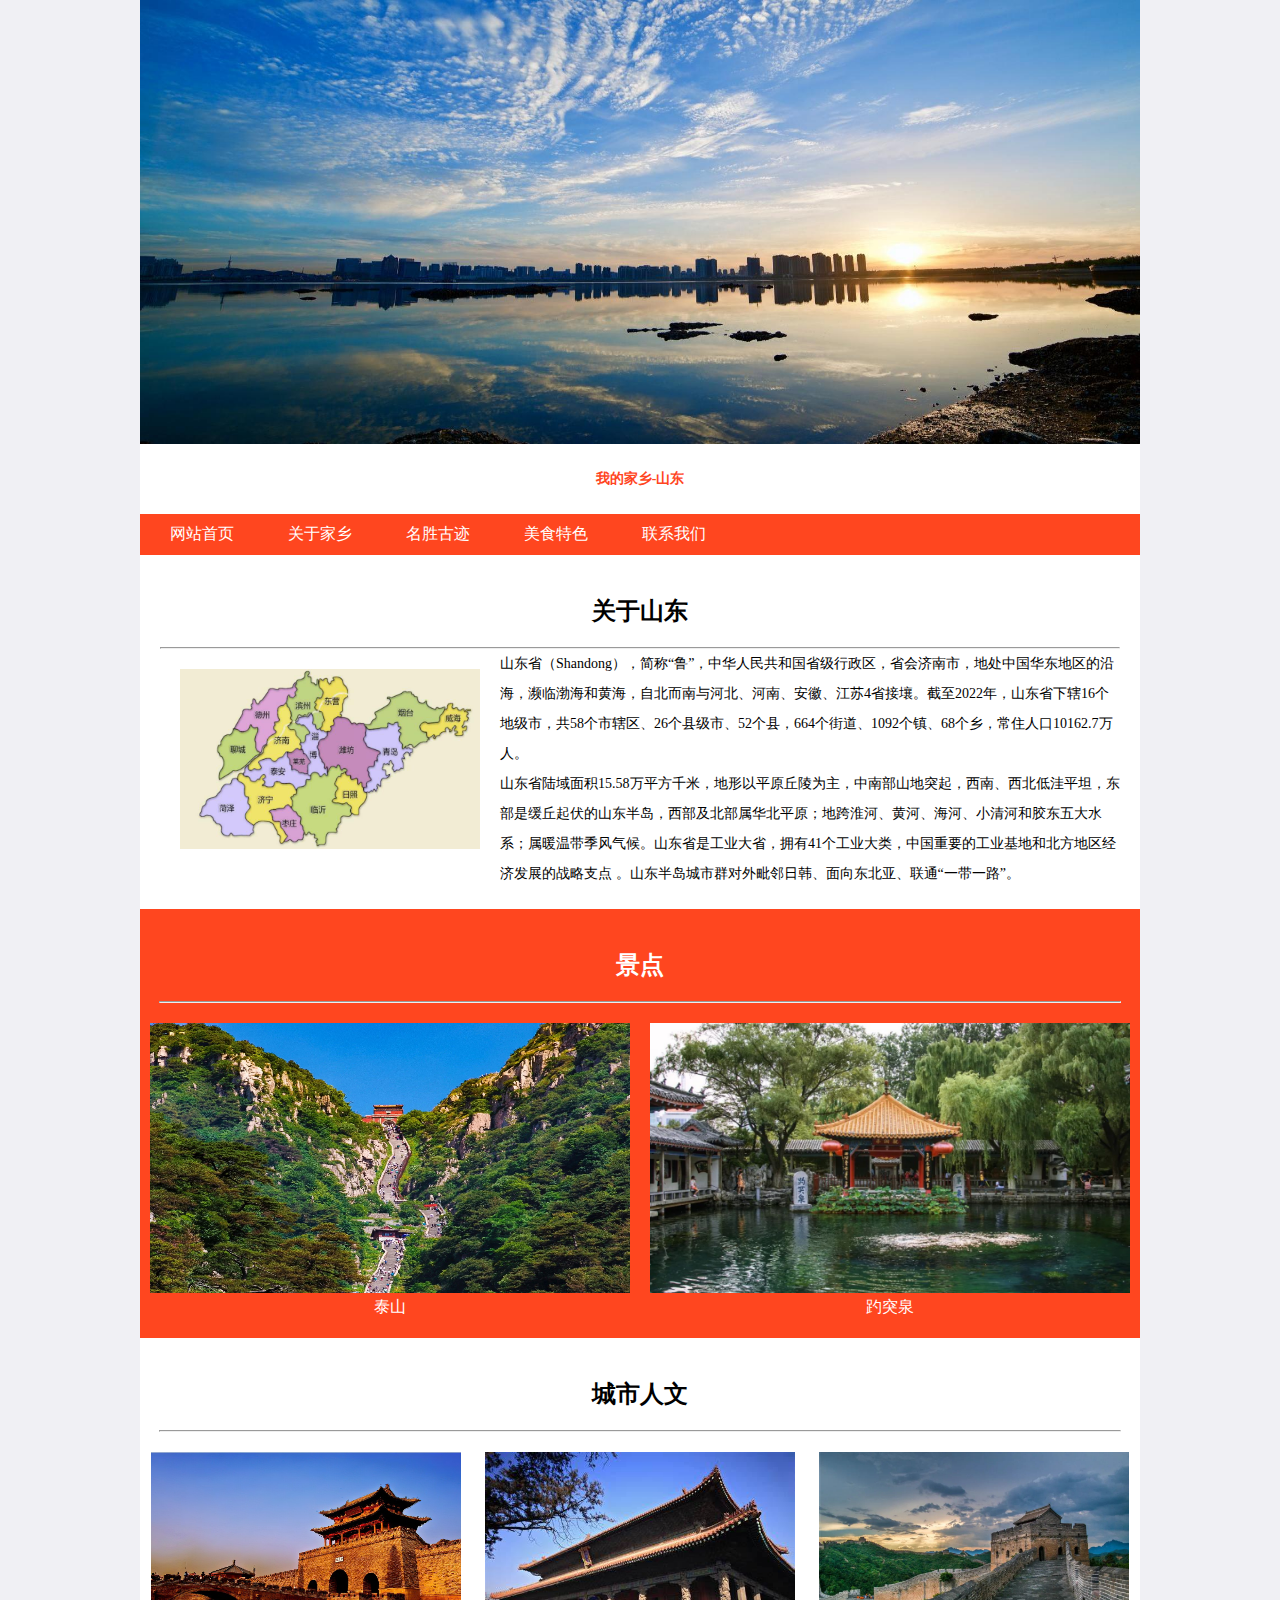
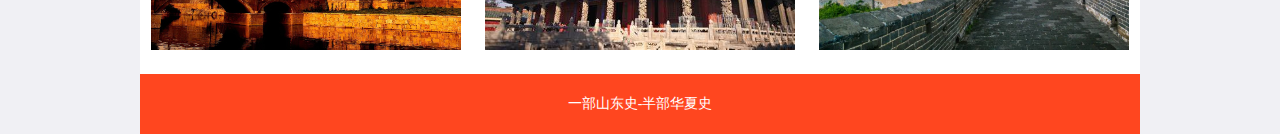
<file: index.html>
<!DOCTYPE html>
<html lang="en">

<head>
    <meta charset="UTF-8">
    <title>我的家乡-山东</title>
    <link rel="stylesheet" href="./css/style.css">
</head>

<body>
    <div class="bigbox">
        <div class="banner">
            <img src="./images/2.jpg" alt="">
        </div>
        <div class="shandong">
            <div class="title">
                <p>我的家乡-山东</p>
            </div>
            <div class="nav">
                <a href="./index.html">网站首页</a>
                <a href="./guanyu.html">关于家乡</a>
                <a href="./mingsheng.html">名胜古迹</a>
                <a href="./food.html">美食特色</a>
                <a href="./aboutus.html">联系我们</a>
            </div>
        </div>
        <div class="main">
            <div class="shandong">
                <h2>关于山东</h2>
                <hr>
                <img src="./images/1.jpg" alt="">
                <p>
                    山东省（Shandong），简称“鲁”，中华人民共和国省级行政区，省会济南市，地处中国华东地区的沿海，濒临渤海和黄海，自北而南与河北、河南、安徽、江苏4省接壤。截至2022年，山东省下辖16个地级市，共58个市辖区、26个县级市、52个县，664个街道、1092个镇、68个乡，常住人口10162.7万人。
                </p>
                <p>
                    山东省陆域面积15.58万平方千米，地形以平原丘陵为主，中南部山地突起，西南、西北低洼平坦，东部是缓丘起伏的山东半岛，西部及北部属华北平原；地跨淮河、黄河、海河、小清河和胶东五大水系；属暖温带季风气候。山东省是工业大省，拥有41个工业大类，中国重要的工业基地和北方地区经济发展的战略支点 。山东半岛城市群对外毗邻日韩、面向东北亚、联通“一带一路”。
                </p>
            </div>
        </div>
        <div class="jingdian">
            <h2>景点</h2>
            <hr>
            <ul>
                <li>
                    <img src="./images/4.jpg" alt="">
                    <p>
                        泰山
                    </p>
                </li>
                <li>
                    <img src="./images/5.jpg" alt="">
                    <p>
                        趵突泉
                    </p>
                </li>

                <div class="clear"></div>
            </ul>
        </div>
        <div class="fengcai">
            <h2>城市人文</h2>
            <hr>
            <img src="./images/8.jpg" alt="">
            <img src="./images/7.jpg" alt="">
            <img src="./images/6.jpg" alt="">
        </div>
        <footer>
            一部山东史-半部华夏史
        </footer>
    </div>

</body>

</html>
</file>
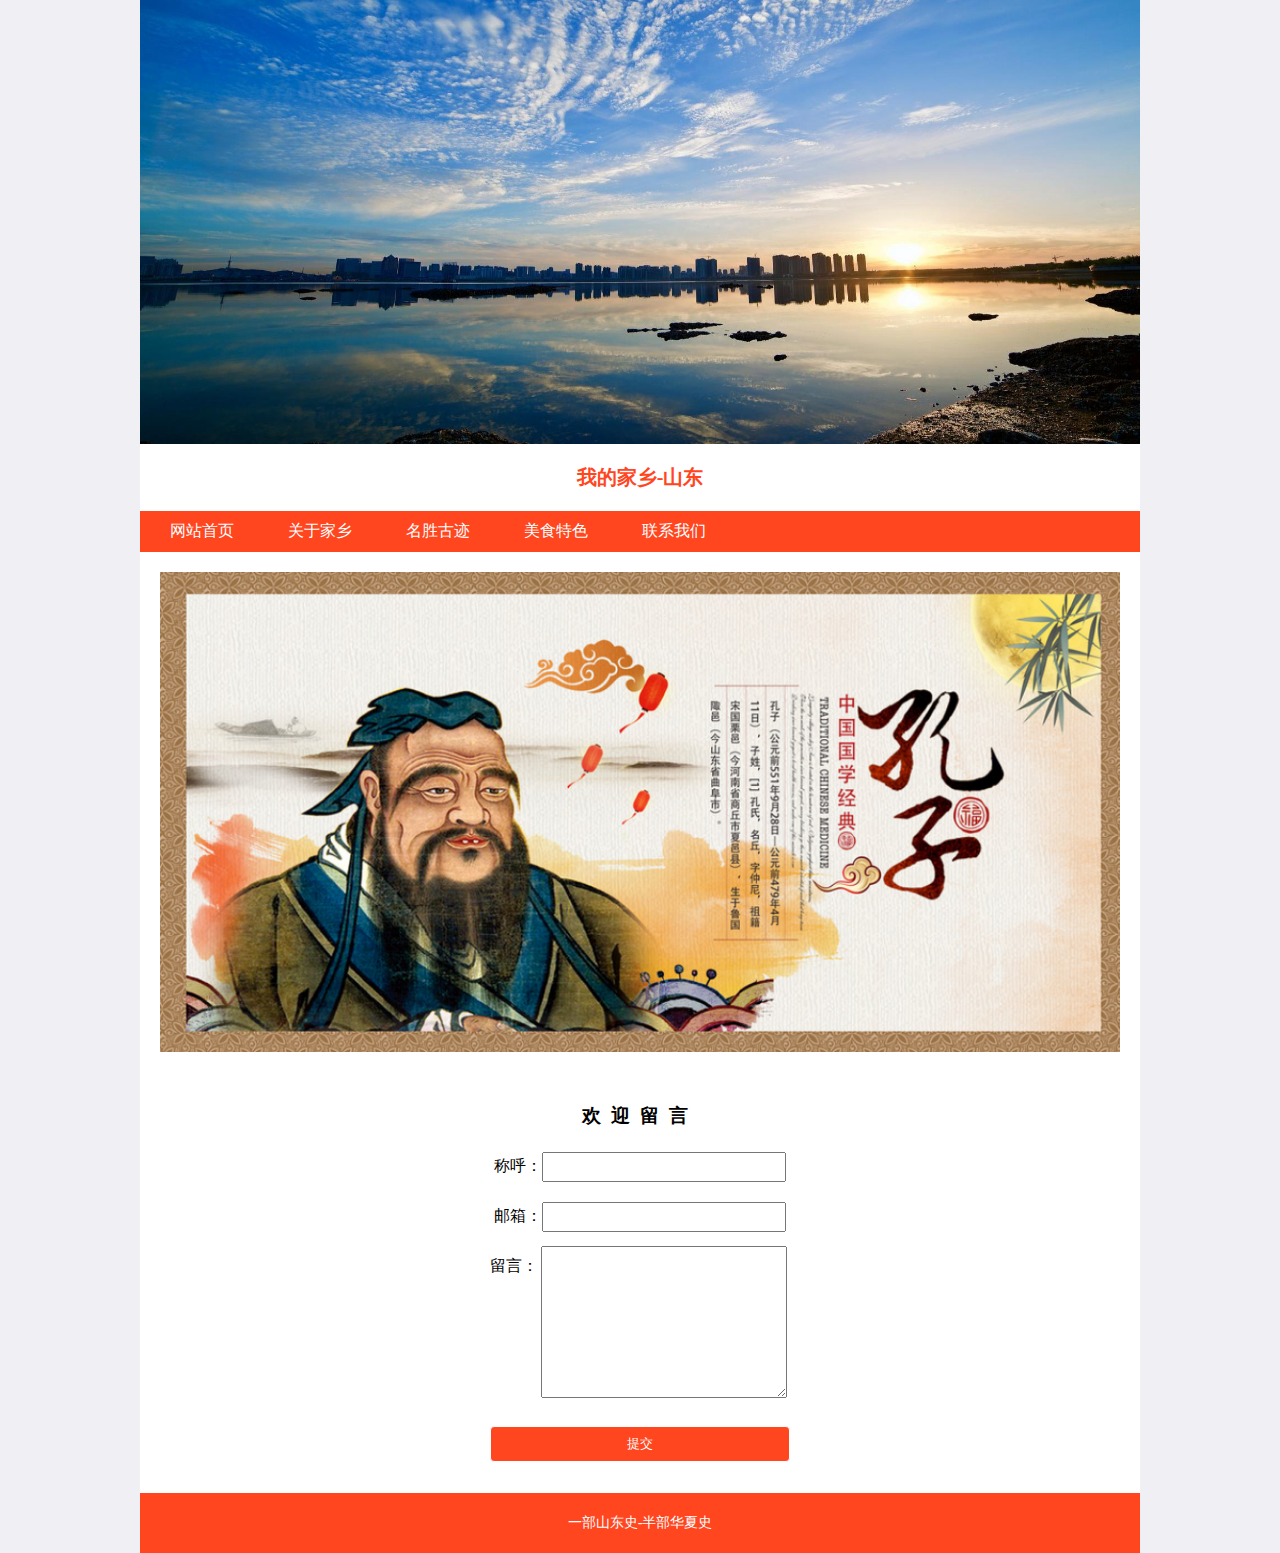
<file: aboutus.html>
<!DOCTYPE html>
<html lang="en">

<head>
    <meta charset="UTF-8">
    <title>我的家乡-山东</title>
    <link rel="stylesheet" href="./css/style.css">
</head>

<body>
    <div class="bigbox">
        <div class="banner">
            <img src="./images/2.jpg" alt="">
        </div>
        <div class="heard">
            <div class="title">
                <p>我的家乡-山东</p>
            </div>
            <div class="nav">
                <a href="./index.html">网站首页</a>
                <a href="./guanyu.html">关于家乡</a>
                <a href="./mingsheng.html">名胜古迹</a>
                <a href="./food.html">美食特色</a>
                <a href="./aboutus.html">联系我们</a>
            </div>
        </div>
        <div class="main">
            <div id="form">
                <form action="">
                    <div id="about_img">
                        <img src="./images/9.png" alt="">
                    </div>
                    <h3>欢迎留言</h3>
                    <ul>
                        <li>
                            称呼：<input type="text">
                        </li>
                        <li>
                            邮箱：<input type="text">
                        </li>
                        <li>
                            <span>留言：</span> <textarea name="" id="" cols="30" rows="10"></textarea>
                        </li>
                        <li>
                            <button>提交</button>
                        </li>
                    </ul>
                </form>
            </div>
        </div>

        <footer>
            一部山东史-半部华夏史
        </footer>
    </div>

</body>

</html>
</file>
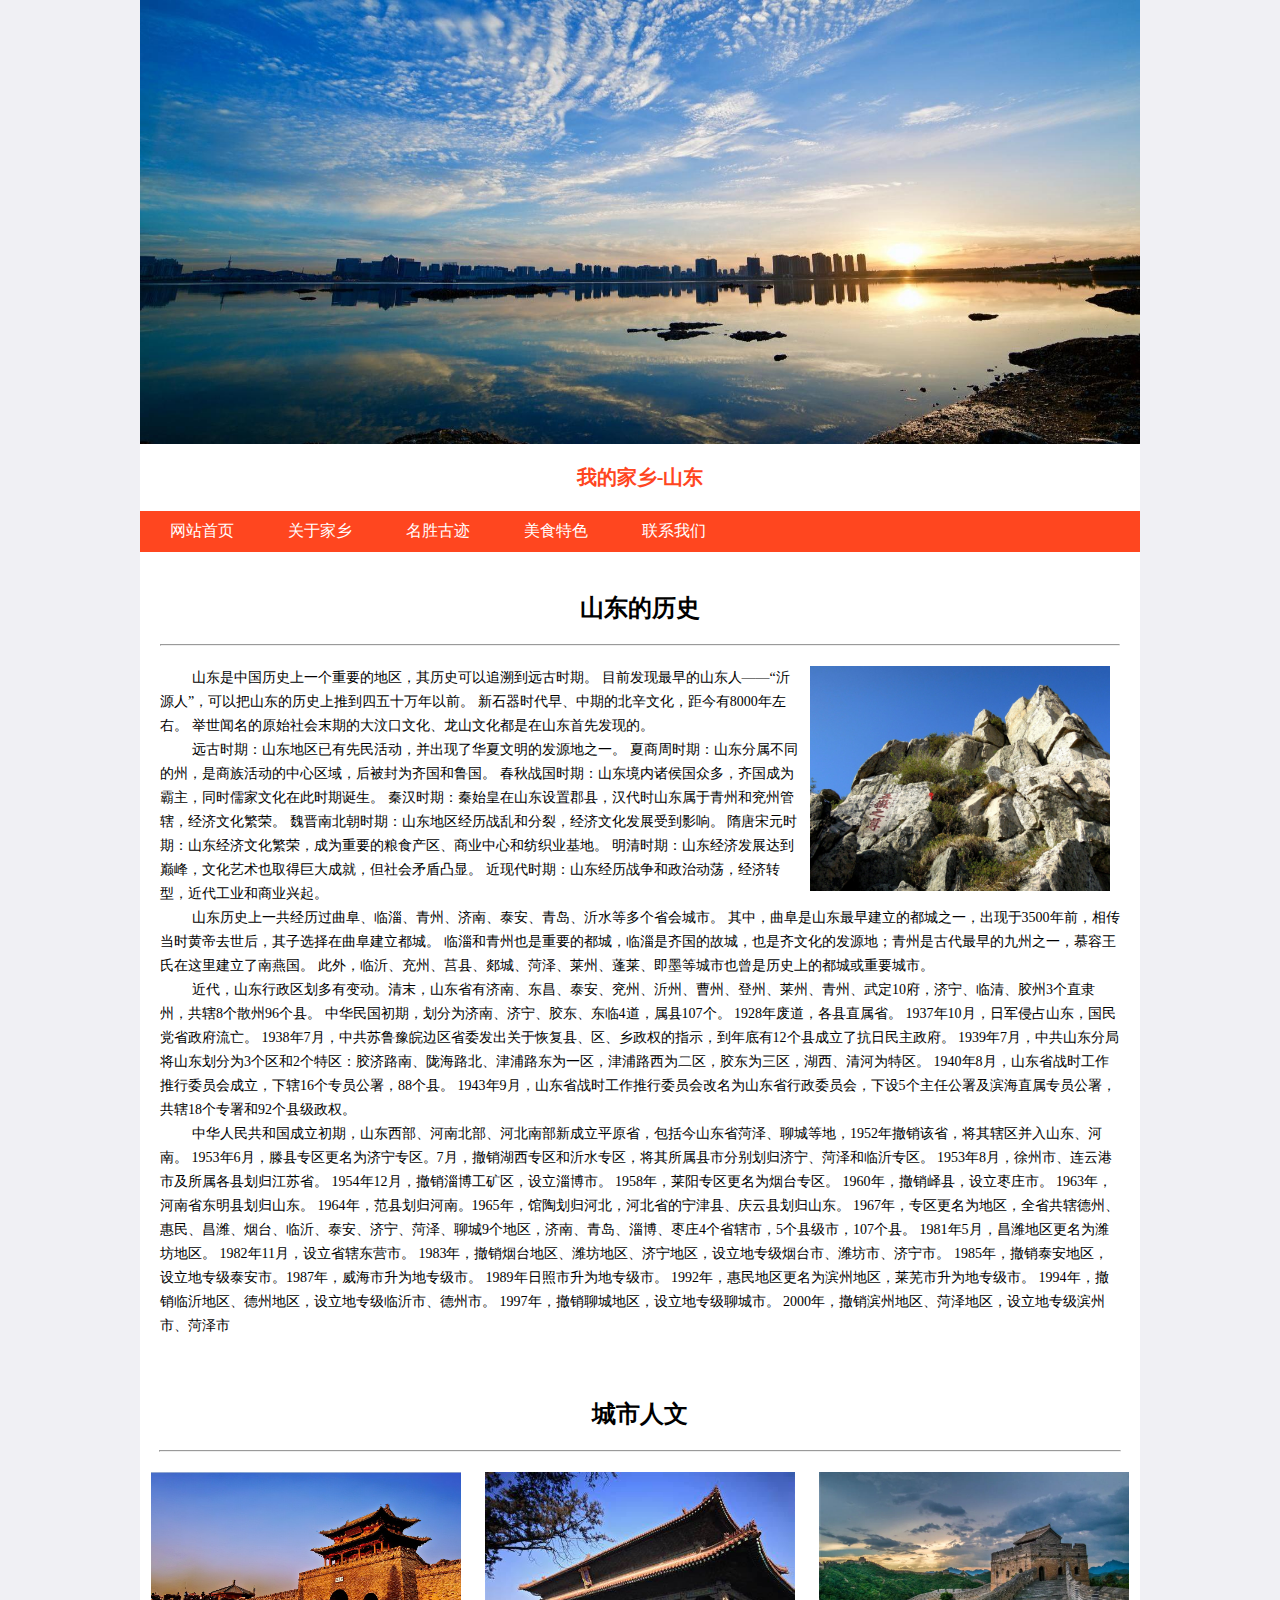
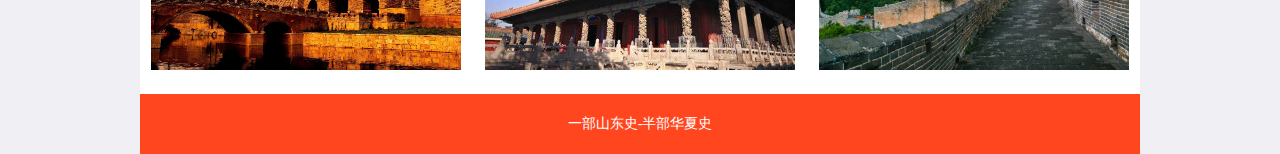
<file: guanyu.html>
<!DOCTYPE html>
<html lang="en">

<head>
    <meta charset="UTF-8">
    <title>我的家乡-山东</title>
    <link rel="stylesheet" href="./css/style.css">
</head>

<body>
    <div class="bigbox">
        <div class="banner">
            <img src="./images/2.jpg" alt="">
        </div>
        <div class="heard">
            <div class="title">
                <p>我的家乡-山东</p>
            </div>
            <div class="nav">
                <a href="./index.html">网站首页</a>
                <a href="./guanyu.html">关于家乡</a>
                <a href="./mingsheng.html">名胜古迹</a>
                <a href="./food.html">美食特色</a>
                <a href="./aboutus.html">联系我们</a>
            </div>
        </div>
        <div class="main">
            <div class="shandonglishi">
                <h2>山东的历史</h2>
                <hr>
                <img src="./images/3.jpg" alt="">
                <p>
                    山东是中国历史上一个重要的地区，其历史可以追溯到远古时期。
                    目前发现最早的山东人——“沂源人”，可以把山东的历史上推到四五十万年以前。
                    新石器时代早、中期的北辛文化，距今有8000年左右。
                    举世闻名的原始社会末期的大汶口文化、龙山文化都是在山东首先发现的。
                </p>
                <p>
                    远古时期：山东地区已有先民活动，并出现了华夏文明的发源地之一。
                    夏商周时期：山东分属不同的州，是商族活动的中心区域，后被封为齐国和鲁国。
                    春秋战国时期：山东境内诸侯国众多，齐国成为霸主，同时儒家文化在此时期诞生。
                    秦汉时期：秦始皇在山东设置郡县，汉代时山东属于青州和兖州管辖，经济文化繁荣。
                    魏晋南北朝时期：山东地区经历战乱和分裂，经济文化发展受到影响。
                    隋唐宋元时期：山东经济文化繁荣，成为重要的粮食产区、商业中心和纺织业基地。
                    明清时期：山东经济发展达到巅峰，文化艺术也取得巨大成就，但社会矛盾凸显。
                    近现代时期：山东经历战争和政治动荡，经济转型，近代工业和商业兴起。
                </p>
                <p>
                    山东历史上一共经历过曲阜、临淄、青州、济南、泰安、青岛、沂水等多个省会城市。
                    其中，曲阜是山东最早建立的都城之一，出现于3500年前，相传当时黄帝去世后，其子选择在曲阜建立都城。
                    临淄和青州也是重要的都城，临淄是齐国的故城，也是齐文化的发源地；青州是古代最早的九州之一，慕容王氏在这里建立了南燕国。
                    此外，临沂、充州、莒县、郯城、菏泽、莱州、蓬莱、即墨等城市也曾是历史上的都城或重要城市。
                </p>
                <p>
                    近代，山东行政区划多有变动。清末，山东省有济南、东昌、泰安、兖州、沂州、曹州、登州、莱州、青州、武定10府，济宁、临清、胶州3个直隶州，共辖8个散州96个县。
                    中华民国初期，划分为济南、济宁、胶东、东临4道，属县107个。 1928年废道，各县直属省。
                    1937年10月，日军侵占山东，国民党省政府流亡。
                    1938年7月，中共苏鲁豫皖边区省委发出关于恢复县、区、乡政权的指示，到年底有12个县成立了抗日民主政府。
                    1939年7月，中共山东分局将山东划分为3个区和2个特区：胶济路南、陇海路北、津浦路东为一区，津浦路西为二区，胶东为三区，湖西、清河为特区。
                    1940年8月，山东省战时工作推行委员会成立，下辖16个专员公署，88个县。
                    1943年9月，山东省战时工作推行委员会改名为山东省行政委员会，下设5个主任公署及滨海直属专员公署，共辖18个专署和92个县级政权。
                </p>
                <p>
                    中华人民共和国成立初期，山东西部、河南北部、河北南部新成立平原省，包括今山东省菏泽、聊城等地，1952年撤销该省，将其辖区并入山东、河南。
                    1953年6月，滕县专区更名为济宁专区。7月，撤销湖西专区和沂水专区，将其所属县市分别划归济宁、菏泽和临沂专区。
                    1953年8月，徐州市、连云港市及所属各县划归江苏省。
                    1954年12月，撤销淄博工矿区，设立淄博市。
                    1958年，莱阳专区更名为烟台专区。
                    1960年，撤销峄县，设立枣庄市。
                    1963年，河南省东明县划归山东。
                    1964年，范县划归河南。1965年，馆陶划归河北，河北省的宁津县、庆云县划归山东。
                    1967年，专区更名为地区，全省共辖德州、惠民、昌潍、烟台、临沂、泰安、济宁、菏泽、聊城9个地区，济南、青岛、淄博、枣庄4个省辖市，5个县级市，107个县。
                    1981年5月，昌潍地区更名为潍坊地区。
                    1982年11月，设立省辖东营市。
                    1983年，撤销烟台地区、潍坊地区、济宁地区，设立地专级烟台市、潍坊市、济宁市。
                    1985年，撤销泰安地区，设立地专级泰安市。1987年，威海市升为地专级市。
                    1989年日照市升为地专级市。
                    1992年，惠民地区更名为滨州地区，莱芜市升为地专级市。
                    1994年，撤销临沂地区、德州地区，设立地专级临沂市、德州市。
                    1997年，撤销聊城地区，设立地专级聊城市。
                    2000年，撤销滨州地区、菏泽地区，设立地专级滨州市、菏泽市
                </p>
            </div>
        </div>
        <div class="fengcai">
            <h2>城市人文</h2>
            <hr>
            <img src="./images/8.jpg" alt="">
            <img src="./images/7.jpg" alt="">
            <img src="./images/6.jpg" alt="">
        </div>
        <footer>
            一部山东史-半部华夏史
        </footer>
    </div>

</body>

</html>
</file>
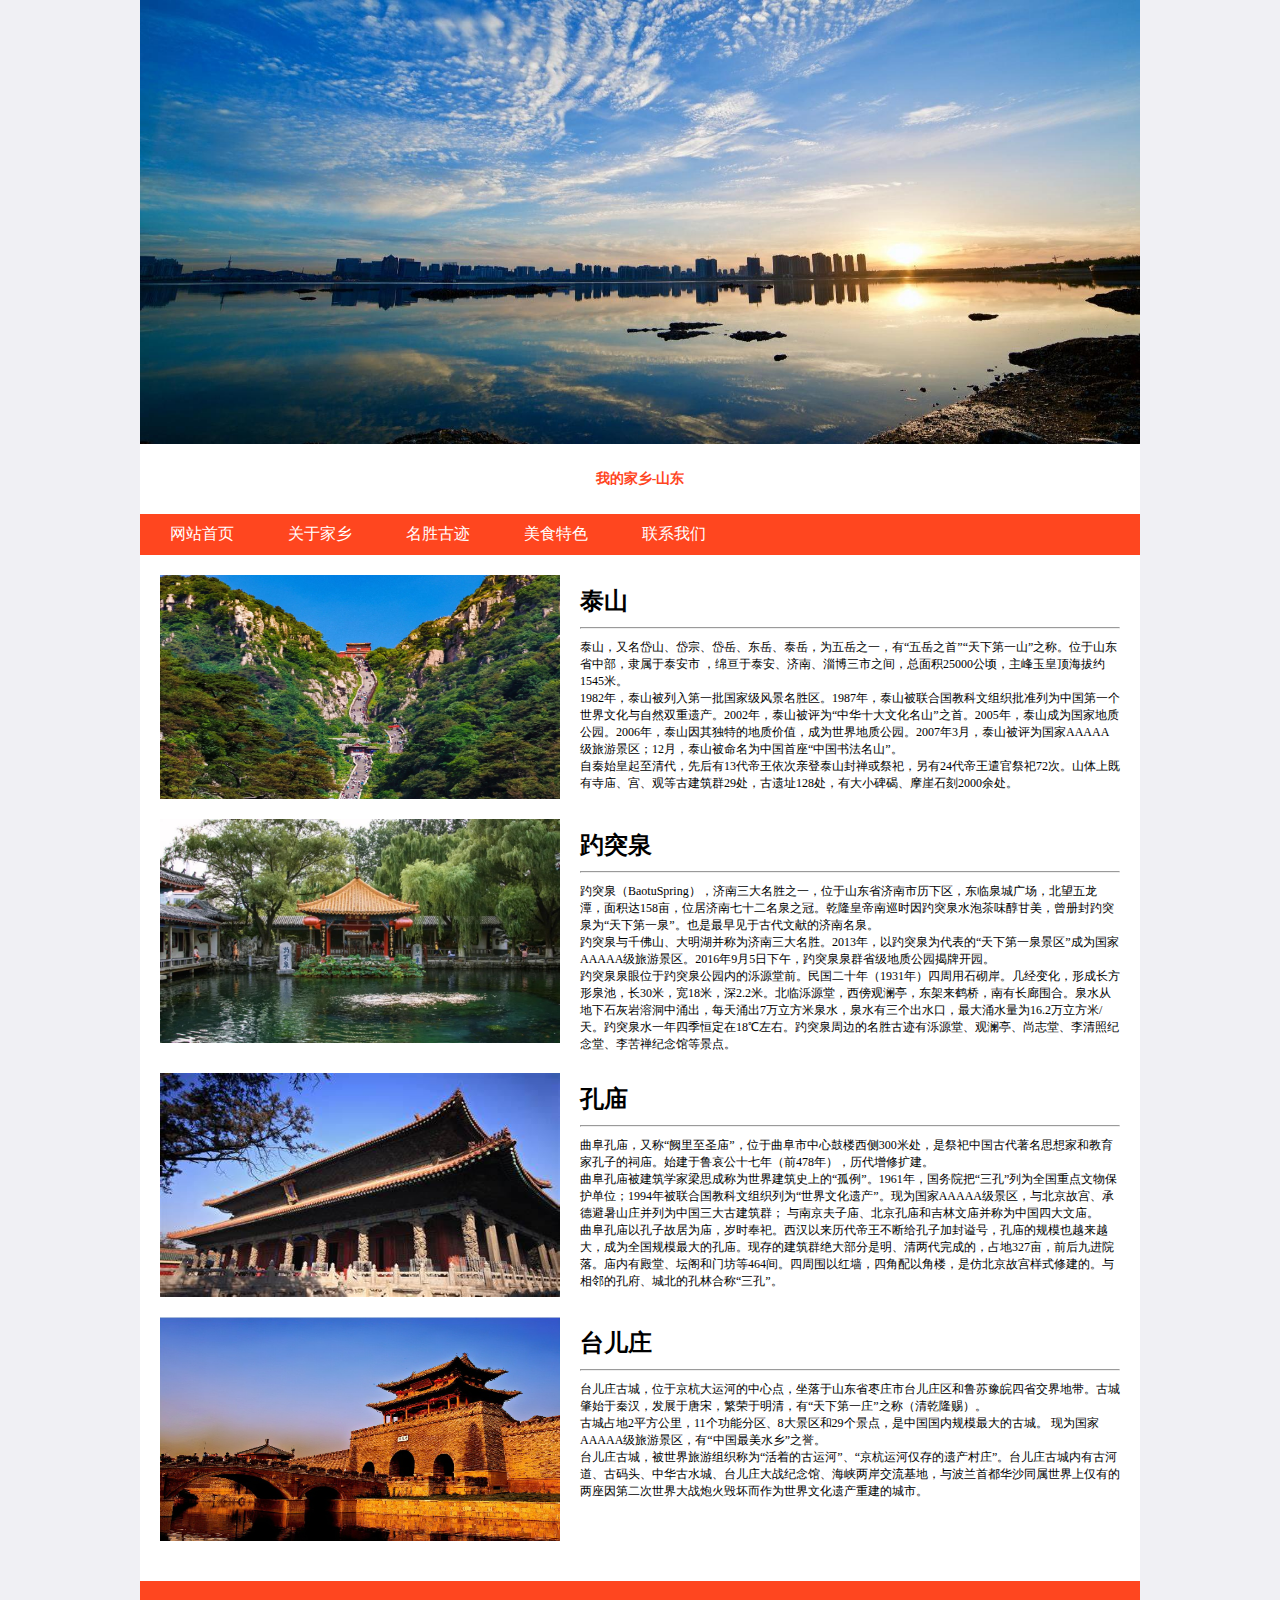
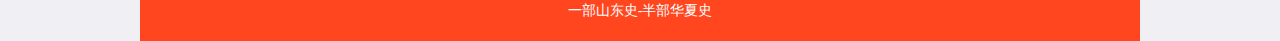
<file: mingsheng.html>
<!DOCTYPE html>
<html lang="en">

<head>
    <meta charset="UTF-8">
    <title>我的家乡-山东</title>
    <link rel="stylesheet" href="./css/style.css">
</head>

<body>
    <div class="bigbox">
        <div class="banner">
            <img src="./images/2.jpg" alt="">
        </div>
        <div class="shandong">
            <div class="title">
                <p>我的家乡-山东</p>
            </div>
            <div class="nav">
                <a href="./index.html">网站首页</a>
                <a href="./guanyu.html">关于家乡</a>
                <a href="./mingsheng.html">名胜古迹</a>
                <a href="./food.html">美食特色</a>
                <a href="./aboutus.html">联系我们</a>
            </div>
        </div>
        <div class="main">
            <ul class="mingsheng">
                <li>
                    <img src="./images/4.jpg" alt="">
                    <div>
                        <h2>泰山</h2>
                        <hr>
                        <p>
                            泰山，又名岱山、岱宗、岱岳、东岳、泰岳，为五岳之一，有“五岳之首”“天下第一山”之称。位于山东省中部，隶属于泰安市
                            ，绵亘于泰安、济南、淄博三市之间，总面积25000公顷，主峰玉皇顶海拔约1545米。
                        </p>
                        <p>
                            1982年，泰山被列入第一批国家级风景名胜区。1987年，泰山被联合国教科文组织批准列为中国第一个世界文化与自然双重遗产。2002年，泰山被评为“中华十大文化名山”之首。2005年，泰山成为国家地质公园。2006年，泰山因其独特的地质价值，成为世界地质公园。2007年3月，泰山被评为国家AAAAA级旅游景区；12月，泰山被命名为中国首座“中国书法名山”。
                        </p>
                        <p>
                            自秦始皇起至清代，先后有13代帝王依次亲登泰山封禅或祭祀，另有24代帝王遣官祭祀72次。山体上既有寺庙、宫、观等古建筑群29处，古遗址128处，有大小碑碣、摩崖石刻2000余处。
                        </p>
                    </div>
                    <div class="clear"></div>
                </li>
                <li>
                    <img src="./images/5.jpg" alt="">
                    <div>
                        <h2>趵突泉</h2>
                        <hr>
                        <p>
                            趵突泉（BaotuSpring），济南三大名胜之一，位于山东省济南市历下区，东临泉城广场，北望五龙潭，面积达158亩，位居济南七十二名泉之冠。乾隆皇帝南巡时因趵突泉水泡茶味醇甘美，曾册封趵突泉为“天下第一泉”。也是最早见于古代文献的济南名泉。
                        </p>
                        <p>
                            趵突泉与千佛山、大明湖并称为济南三大名胜。2013年，以趵突泉为代表的“天下第一泉景区”成为国家AAAAA级旅游景区。2016年9月5日下午，趵突泉泉群省级地质公园揭牌开园。
                        </p>
                        <p>
                            趵突泉泉眼位于趵突泉公园内的泺源堂前。民国二十年（1931年）四周用石砌岸。几经变化，形成长方形泉池，长30米，宽18米，深2.2米。北临泺源堂，西傍观澜亭，东架来鹤桥，南有长廊围合。泉水从地下石灰岩溶洞中涌出，每天涌出7万立方米泉水，泉水有三个出水口，最大涌水量为16.2万立方米/天。趵突泉水一年四季恒定在18℃左右。趵突泉周边的名胜古迹有泺源堂、观澜亭、尚志堂、李清照纪念堂、李苦禅纪念馆等景点。
                        </p>
                    </div>
                    <div class="clear"></div>
                </li>
                <li>
                    <img src="./images/7.jpg" alt="">
                    <div>
                        <h2>孔庙</h2>
                        <hr>
                        <p>
                            曲阜孔庙，又称“阙里至圣庙”，位于曲阜市中心鼓楼西侧300米处，是祭祀中国古代著名思想家和教育家孔子的祠庙。始建于鲁哀公十七年（前478年），历代增修扩建。
                        </p>
                        <p>
                            曲阜孔庙被建筑学家梁思成称为世界建筑史上的“孤例”。1961年，国务院把“三孔”列为全国重点文物保护单位；1994年被联合国教科文组织列为“世界文化遗产”。现为国家AAAAA级景区，与北京故宫、承德避暑山庄并列为中国三大古建筑群； 与南京夫子庙、北京孔庙和吉林文庙并称为中国四大文庙。
                        </p>
                        <p>
                            曲阜孔庙以孔子故居为庙，岁时奉祀。西汉以来历代帝王不断给孔子加封谥号，孔庙的规模也越来越大，成为全国规模最大的孔庙。现存的建筑群绝大部分是明、清两代完成的，占地327亩，前后九进院落。庙内有殿堂、坛阁和门坊等464间。四周围以红墙，四角配以角楼，是仿北京故宫样式修建的。与相邻的孔府、城北的孔林合称“三孔”。
                        </p>
                    </div>
                    <div class="clear"></div>
                </li>
                <li>
                    <img src="./images/8.jpg" alt="">
                    <div>
                        <h2>台儿庄</h2>
                        <hr>
                        <p>
                            台儿庄古城，位于京杭大运河的中心点，坐落于山东省枣庄市台儿庄区和鲁苏豫皖四省交界地带。古城肇始于秦汉，发展于唐宋，繁荣于明清，有“天下第一庄”之称（清乾隆赐）。 
                        </p>
                        <p>
                            古城占地2平方公里，11个功能分区、8大景区和29个景点，是中国国内规模最大的古城。 现为国家AAAAA级旅游景区，有“中国最美水乡”之誉。
                        </p>
                        <p>
                            台儿庄古城，被世界旅游组织称为“活着的古运河”、“京杭运河仅存的遗产村庄”。台儿庄古城内有古河道、古码头、中华古水城、台儿庄大战纪念馆、海峡两岸交流基地，与波兰首都华沙同属世界上仅有的两座因第二次世界大战炮火毁坏而作为世界文化遗产重建的城市。
                        </p>
                    </div>
                    <div class="clear"></div>
                </li>
            </ul>
        </div>

        <footer>
            一部山东史-半部华夏史
        </footer>
    </div>

</body>

</html>
</file>
<file: css/style.css>
* {
    margin: 0px;
    padding: 0px;
    list-style: none;
}

html {
    background-color: #F0F0F4;
}

.bigbox {
    width: 1000px;
    margin: 0 auto;
}

.title {
    text-align: center;
    color: #FF461F;
    font-family: "kaiti";
    padding: 20px 0px;
    font-size: 20px;
    font-weight: bold;
    background-color: #fff;
}

.nav {
    background-color: #FF461F;
}

.nav a {
    color: #fff;
    text-decoration: none;
    display: inline-block;
    padding: 10px 20px;
    margin-left: 10px;
}

.nav a:hover {
    background-color: #C93756;
}

.banner {
    width: 100%;
    font-size: 0px;
}

.banner img {
    width: 100%;
}

.main {
    padding: 20px;
    background-color: #fff;
}

.shandong img {
    float: left;
    width: 300px;
    margin: 20px;
}

.shandong p {
    font-size: 14px;
    line-height: 30px;
}

h2 {
    margin: 20px 0px;
    text-align: center;
}

.jingdian hr {
    background-color: #fff;
    width: 96%;
    margin: 0 auto;
    margin-bottom: 20px;
}

.jingdian {
    background-color: #FF461F;
    padding: 20px 0px;
}

.jingdian h2 {
    color: #fff;
}

.jingdian ul li {
    float: left;
    width: 500px;
    text-align: center;
}

.jingdian ul li img {
    width: 480px;
    height: 270px;
}

.jingdian ul li p {
    color: #fff;
}

.clear {
    clear: both;
}

/* renwen */
.fengcai {
    width: 1000px;
    padding: 20px 0px;
    margin: 0 auto;
    text-align: center;
    background-color: #fff;
}

.fengcai hr {
    width: 96%;
    margin: 0 auto;
    margin-bottom: 20px;
}

.fengcai img {
    width: 310px;
    height: 198px;
    margin: 0px 10px;
}

footer {
    width: 100%;
    background-color: #FF461F;
    color: #ffff;
    font-size: 14px;
    text-align: center;
    line-height: 60px;
    font-family: "kaiti";
}

.shandonglishi p {
    font-size: 14px;
    line-height: 24px;
    text-indent: 2rem;
}

.shandonglishi img {
    float: right;
    width: 300px;
    margin: 0px 10px;
}

.shandonglishi hr {
    margin-bottom: 20px;
}

/* .mingsheng */
.mingsheng li {
    margin-bottom: 20px;
}

.mingsheng li img {
    float: left;
    height: 224px;
    width: 400px;
}

.mingsheng li div:nth-child(2) {
    float: right;
    width: 540px;
}

.mingsheng li div:nth-child(2) h2 {
    text-align: left;
    margin: 10px 0px;
}

.mingsheng li div:nth-child(2) hr {
    margin: 10px 0px;
}

.mingsheng li div:nth-child(2) p {
    font-size: 12px;
}

/* food */
#food {}

#food video {
    width: 100%;
}

#food ul li {
    float: left;
    text-align: center;
}

#food ul li {
    width: 310px;
    margin-top: 20px;
}

#food ul li:nth-child(3n-1) {
    margin: 0px 15px;
    margin-top: 20px;

}

#food ul li img {
    width: 100%;
    height: 206px;
}

/* form */
#about_img img {
    width: 100%;
}

h3 {
    text-align: center;
    line-height: 60px;
    margin-top: 30px;
    letter-spacing: 10px;
}

#form {
    text-align: center;
}

form ul li {
    line-height: 40px;
    margin-bottom: 10px;
}

form input {
    width: 240px;
    height: 26px;
}

form ul {
    display: inline-block;
}

form ul span {
    float: left;
}

textarea {
    width: 244px;
}

form ul li button {
    width: 300px;
    height: 36px;
    border: 0px;
    background-color: #FF461F;
    color: #fff;
    border-radius: 4px;
    border: 1px solid #fff;
    cursor: pointer;
}

form ul li button:hover {
    background-color: #fff;
    color: #FF461F;
    border: 1px solid #FF461F;

}
</file>
